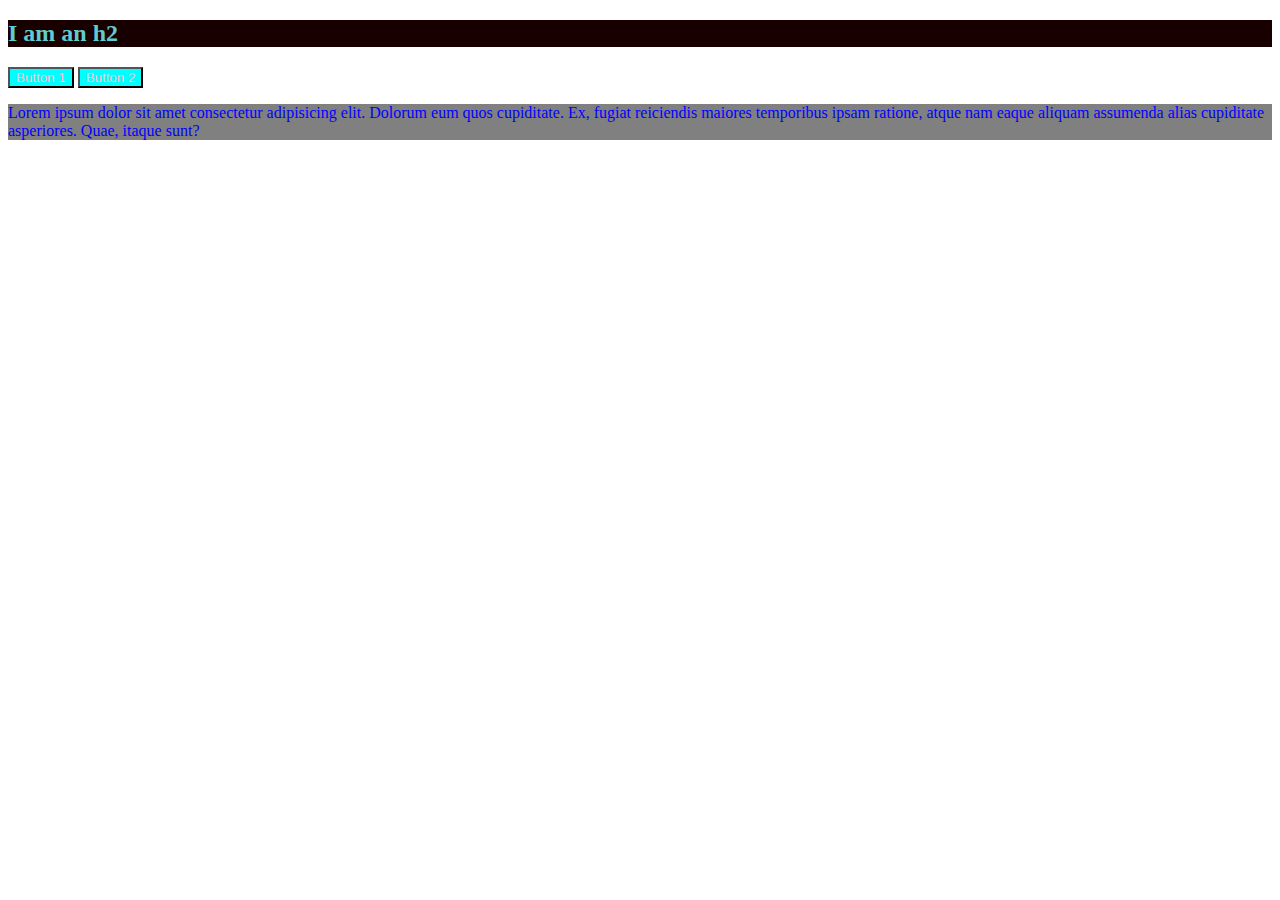
<file: c c++/index.html>
<!DOCTYPE html>
<html lang="en">

<head>
    <meta charset="UTF-8">
    <meta name="viewport" content="width=device-width, initial-scale=1.0">
    <title>CSS Intro</title>
</head>
<link rel="stylesheet" href="app.css">
<!--<style>
    h2 {
        color: palevioletred
    }
</style>-->

<body>
    <h2>I am an h2</h2>
    <button>Button 1</button>
    <button>Button 2</button>
    <p>Lorem ipsum dolor sit amet consectetur adipisicing elit. Dolorum eum quos cupiditate. Ex, fugiat reiciendis
        maiores
        temporibus ipsam ratione, atque nam eaque aliquam assumenda alias cupiditate asperiores. Quae, itaque sunt?</p>

</body>

</html>
</file>
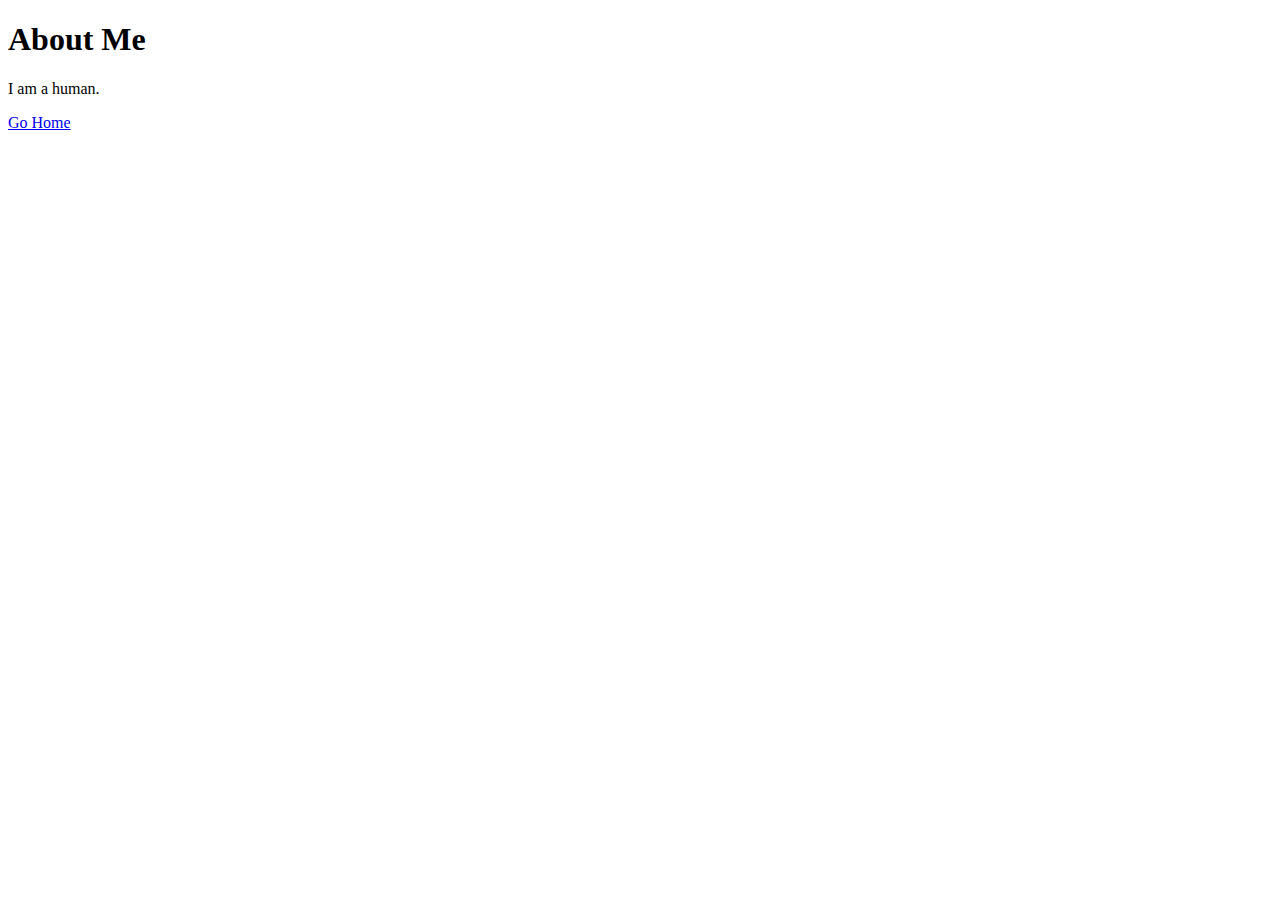
<file: c c++/about.html>
<!DOCTYPE html>
<html lang="en">

<head>
    <meta charset="UTF-8">
    <meta http-equiv="X-UA-Compatible" content="IE=edge">
    <meta name="viewport" content="width=device-width, initial-scale=1.0">
    <title>Document</title>
</head>

<body>
    <h1>About Me</h1>

    <p>I am a human.</p>
    <a href="chicken.html">Go Home</a>
</body>

</html>
</file>
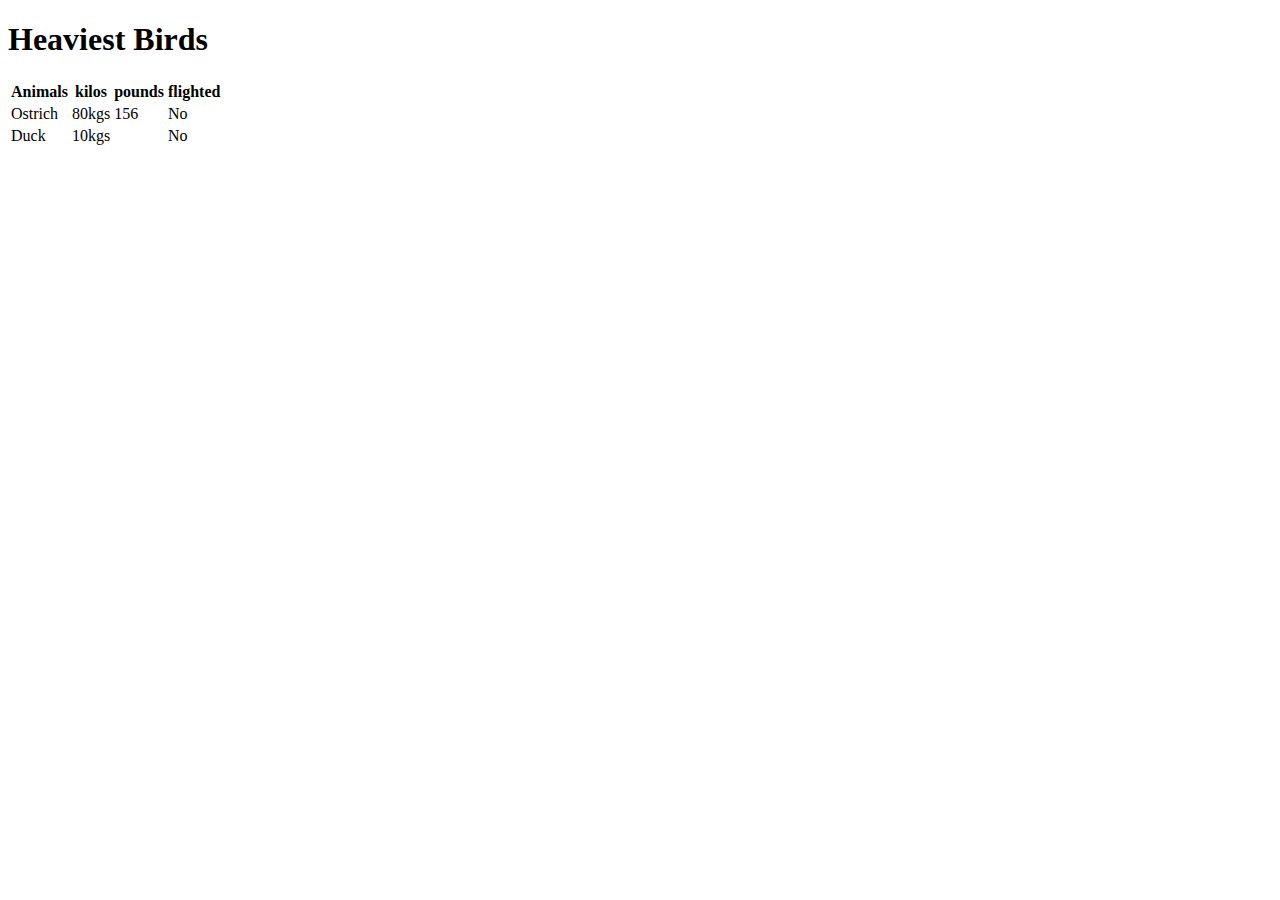
<file: c c++/flying.html>
<!DOCTYPE html>
<html lang="en">

<head>
    <meta charset="UTF-8">
    <meta name="viewport" content="width=device-width, initial-scale=1.0">
    <title>Heaviest Birds Table</title>
</head>

<body>
    <h1>Heaviest Birds</h1>
    <table>
        <tr>
            <th>Animals</th>
            <th>kilos</th>
            <th>pounds</th>
            <th>flighted</th>
        </tr>
        <tr>
            <td>Ostrich</td>
            <td> 80kgs</td>
            <td>156</td>
            <td>No</td>
        </tr>
        <tr>
            <td>Duck</td>
            <td>10kgs</td>
            <td> </td>
            <td> No</td>
        </tr>
    </table>
</body>

</html>
</file>
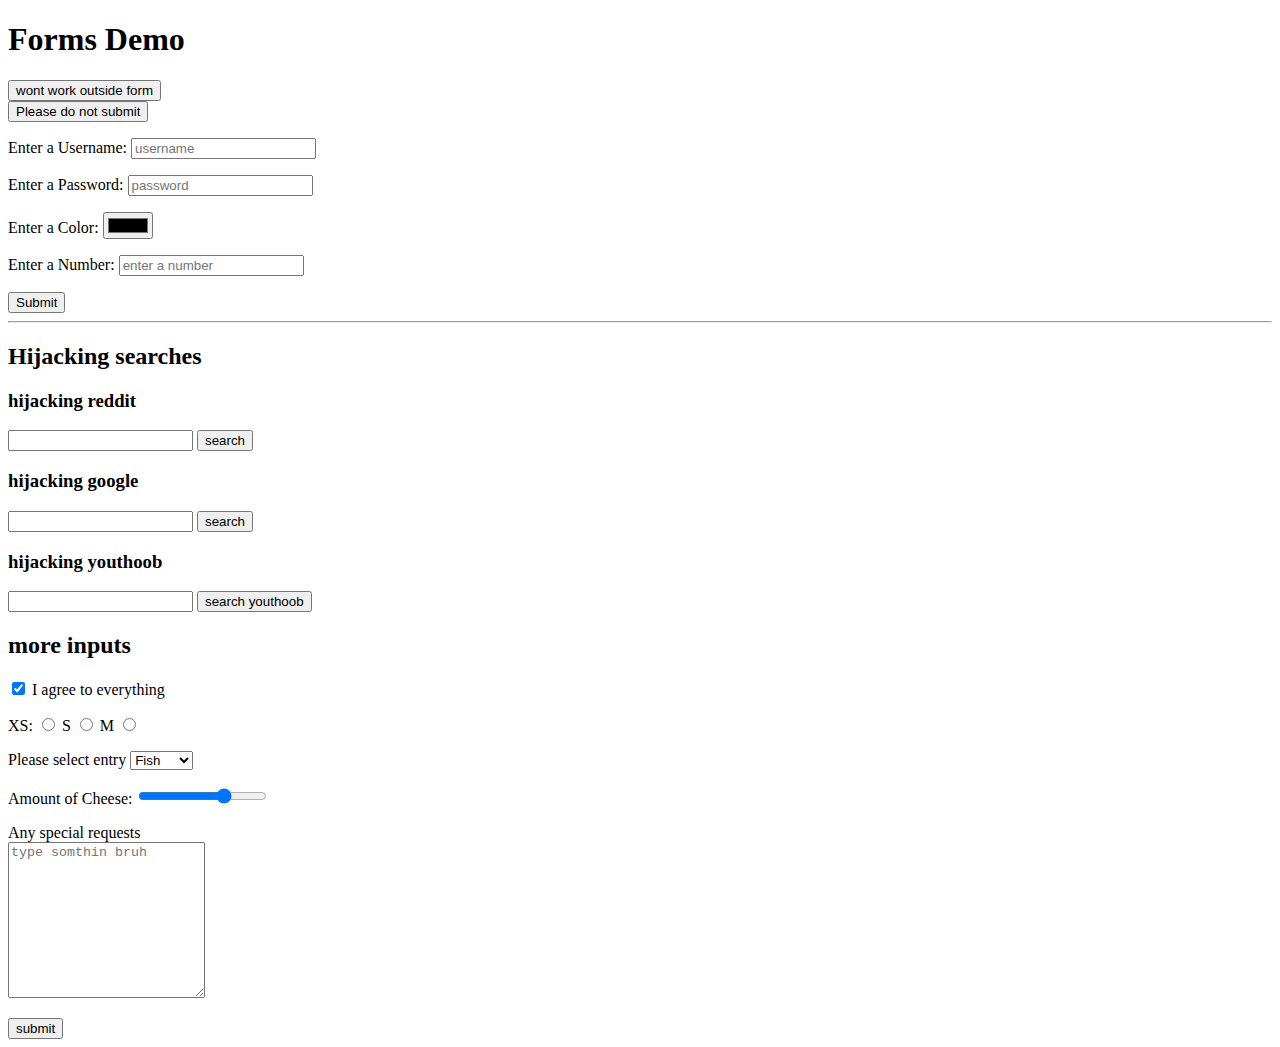
<file: c c++/forms.html>
<!DOCTYPE html>
<html lang="en">

<head>
    <meta charset="UTF-8">
    <meta name="viewport" content="width=device-width, initial-scale=1.0">
    <title>Forms Demo</title>
</head>

<body>
    <h1>Forms Demo</h1>
</body>

<button type="button">wont work outside form</button><!--this wont submit bcuz of type button-->
<form action="/tacos">
    <button>Please do not submit</button>
    <p>
        <label for="username">Enter a Username:</label>
        <input id="username" type="text" placeholder="username" name="username">
    </p>
    <p>
        <label for="password">Enter a Password:</label>
        <input id="password" type="password" placeholder="password" name="password">

    </p>
    <p><label for="color">Enter a Color:</label>
        <input type="color">
    </p>
    <p>
        <label for="number">Enter a Number:</label>
        <input type="number" placeholder="enter a number">
    </p><!--by default submits-->
    <button>Submit</button>

</form>
<hr>
<h2>Hijacking searches</h2>
<h3>hijacking reddit</h3>

<form action="https://www.reddit.com/search">
    <input type="text" name="q">
    <button>search</button>




</form>
<h3>hijacking google</h3>
<form action="https://www.google.com/search?q=burger">
    <input type="text" name="q">
    <button>search</button>
</form>
<h3>hijacking youthoob</h3>
<form action="https://search.yahoo.com/search?fr=mcafee">
    <input type="text" name="search_query">
    <button>search youthoob</button>

</form>

<h2>more inputs</h2>
<form action="/birds">
    <input type="checkbox" name="agree_tos" id="agree" checked>
    <label for="agree">I agree to everything</label>

    <p>
        <label for="xs">XS:</label>
        <input type="radio" name="size" id="XS">
        <label for="s">S</label>
        <input type="radio" name="size" id="s">
        <label for="m">M</label>
        <input type="radio" name="size" id="m">
    </p>
    <p>
        <label for="meal">Please select entry</label>
        <select name="meal" id="meal">
            <option value="fish">Fish</option>
            <option value="mutton">Mutton</option>
        </select>



    </p>
    <p>
        <label for="cheese">Amount of Cheese:</label>
        <input type="range" id="cheese" min="1" value="69" max="100" name="cheese_party">


    </p>


    <p>
        <label for="requests">Any special requests</label>
        <br>
        <textarea id="requests" rows="10" cols="22" placeholder="type somthin bruh"></textarea>


    </p>
    <button>submit</button>
</form>



</html>
</file>
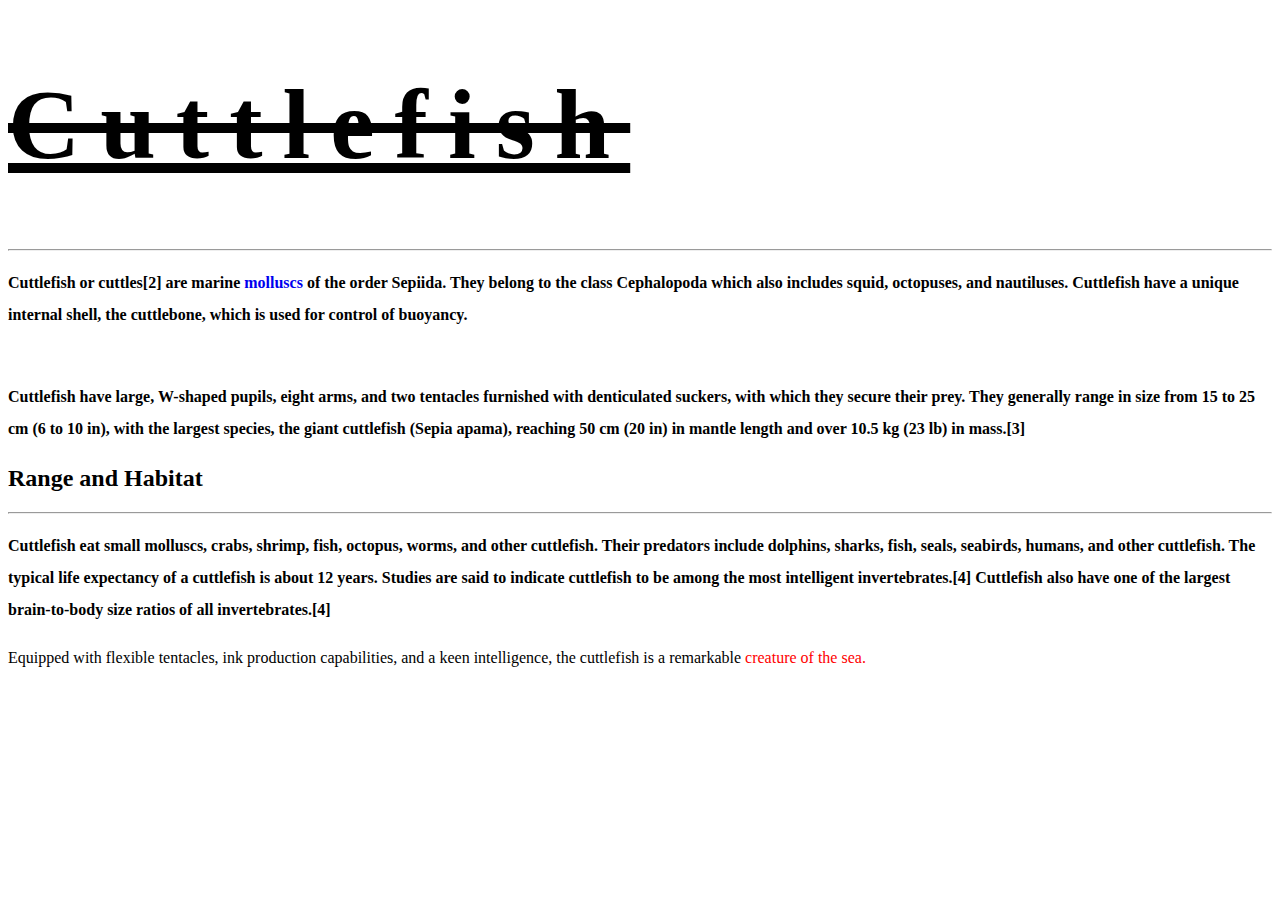
<file: c c++/index2.html>
<!DOCTYPE html>
<html lang="en">

<head>
    <meta charset="UTF-8">
    <meta name="viewport" content="width=device-width, initial-scale=1.0">
    <title>css test properties</title>
    <link rel="stylesheet" href="app2.css">
</head>

<body>
    <h1>Cuttlefish</h1>
    <hr>
    <p>Cuttlefish or cuttles[2] are marine <a href="nowhere">molluscs</a> of the order Sepiida. They belong to the
        class Cephalopoda which
        also includes squid, octopuses, and nautiluses. Cuttlefish have a unique internal shell, the cuttlebone,
        which
        is used for control of buoyancy.</p>
    <br>
    <p>Cuttlefish have large, W-shaped pupils, eight arms, and two tentacles furnished with denticulated suckers, with
        which they secure their prey. They generally range in size from 15 to 25 cm (6 to 10 in), with the largest
        species, the giant cuttlefish (Sepia apama), reaching 50 cm (20 in) in mantle length and over 10.5 kg (23 lb) in
        mass.[3]</p>

    <h2>Range and Habitat</h2>
    <hr>
    <p>Cuttlefish eat small molluscs, crabs, shrimp, fish, octopus, worms, and other cuttlefish. Their predators include
        dolphins, sharks, fish, seals, seabirds, humans, and other cuttlefish. The typical life expectancy of a
        cuttlefish is about 12 years. Studies are said to indicate cuttlefish to be among the most intelligent
        invertebrates.[4] Cuttlefish also have one of the largest brain-to-body size ratios of all invertebrates.[4]</p>

    <p id="pp">Equipped with flexible tentacles, ink production capabilities, and a keen intelligence, the cuttlefish is
        a
        remarkable<span> creature of the sea.</span></p>
</body>

</html>
</file>
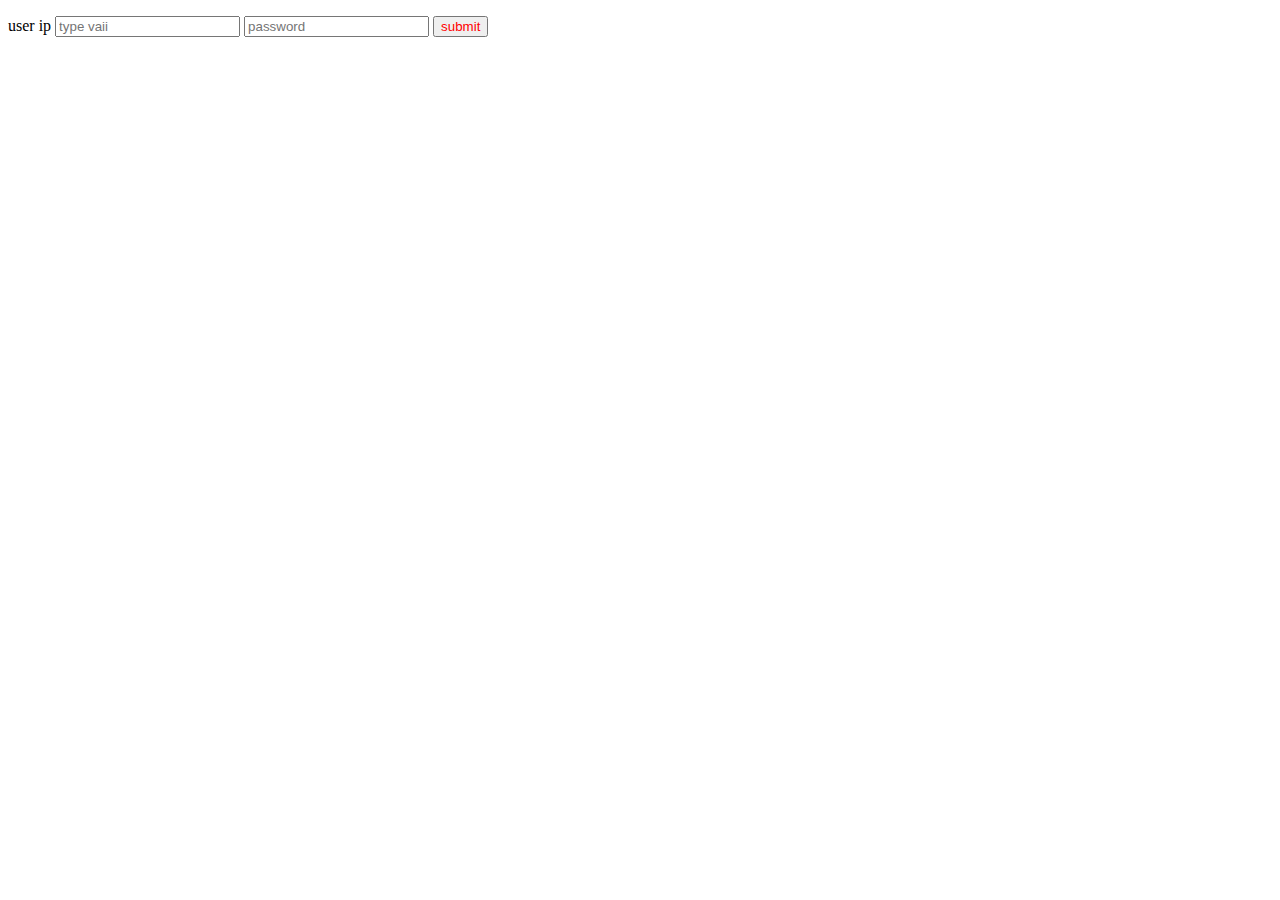
<file: c c++/index3.html>
<!DOCTYPE html>
<html lang="en">

<head>
    <meta charset="UTF-8">
    <meta name="viewport" content="width=device-width, initial-scale=1.0">
    <title>adjacent selectors</title>
    <link rel="stylesheet" href="app3.css">
</head>
<p>
    <label id="ip">user ip</label>
    <input type="text" id="ip" placeholder="type vaii">
    <input type="password" id="ip" placeholder="password">
    <button>submit</button>
</p>


<body>

</body>

</html>
</file>
<file: c c++/app.css>
h2 {
    color: #5FCCCF;
    background-color: rgb(25, 0, 0);
}

button {
    color: pink;
    background-color: cyan
}

p {
    color: blue;
    background: gray
}
</file>
<file: c c++/app2.css>
h1 {
    text-align: left;
    width: 100%;
    text-decoration: underline line-through;
    letter-spacing: 20px;
    font-size: 100px;
    font-family: Impact;

}

p {
    font-weight: 700;


}

a {
    text-decoration: none;
}

p {
    line-height: 2;
}

#pp {
    font-weight: 200;
}

span {
    color: red;
}
</file>
<file: c c++/app3.css>
input+button {
    color: red;
}

input[type="password"] {
    color: blue;
}

p button:hover::first-letter {
    background-color: rgb(7, 4, 4);
    color: blueviolet;
}
</file>
